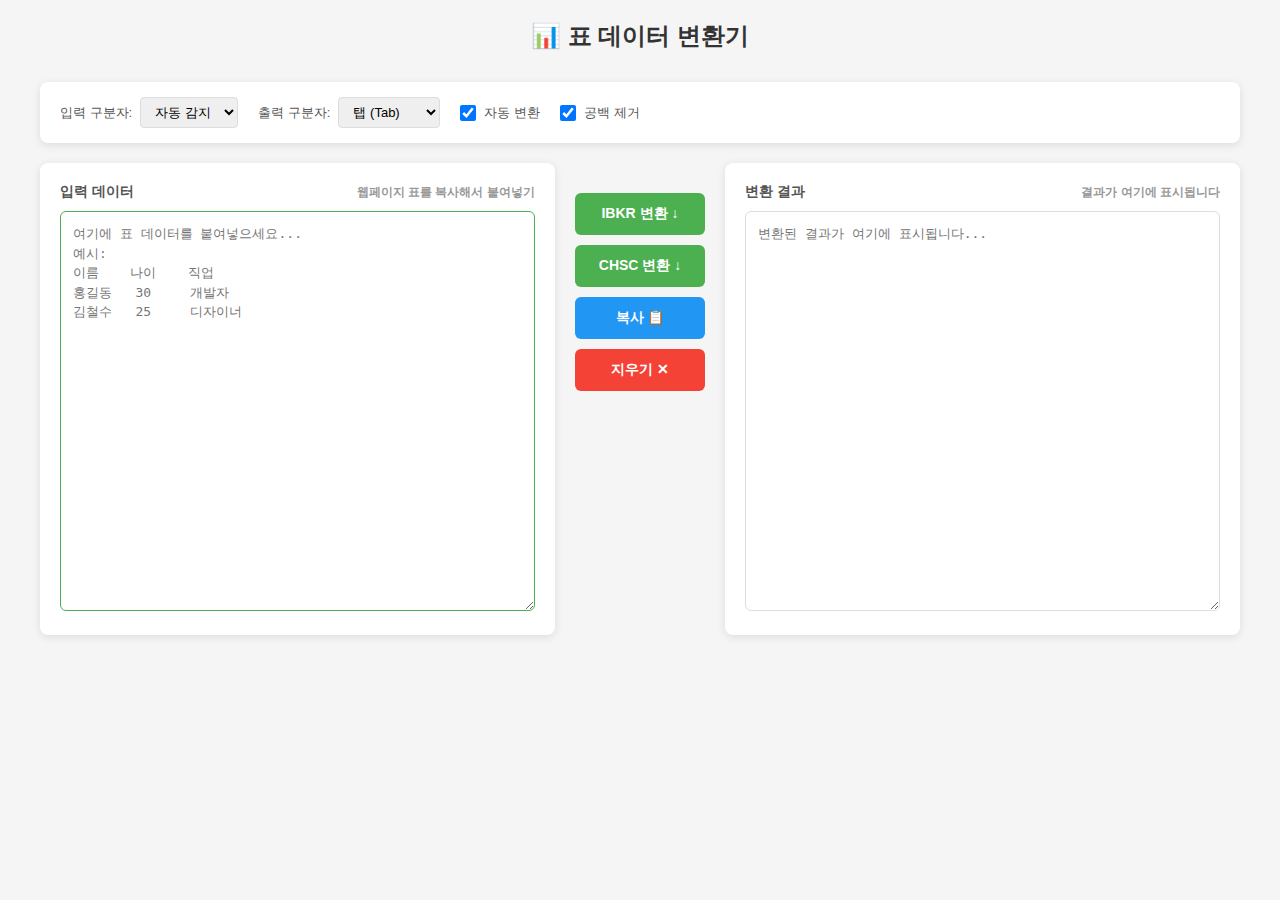
<file: app/helper/index.html>
<!DOCTYPE html>
<html lang="ko">
<head>
    <meta charset="UTF-8">
    <meta name="viewport" content="width=device-width, initial-scale=1.0">
    <title>표 데이터 변환기</title>
    <style>
        * {
            margin: 0;
            padding: 0;
            box-sizing: border-box;
        }

        body {
            font-family: -apple-system, BlinkMacSystemFont, 'Segoe UI', Roboto, sans-serif;
            background: #f5f5f5;
            padding: 20px;
            min-height: 100vh;
        }

        .container {
            max-width: 1200px;
            margin: 0 auto;
        }

        h1 {
            text-align: center;
            color: #333;
            margin-bottom: 30px;
            font-size: 24px;
        }

        .converter-box {
            display: grid;
            grid-template-columns: 1fr auto 1fr;
            gap: 20px;
            align-items: start;
        }

        .input-section, .output-section {
            background: white;
            border-radius: 8px;
            padding: 20px;
            box-shadow: 0 2px 8px rgba(0,0,0,0.1);
        }

        .section-title {
            font-size: 14px;
            font-weight: 600;
            color: #555;
            margin-bottom: 10px;
            display: flex;
            justify-content: space-between;
            align-items: center;
        }

        textarea {
            width: 100%;
            min-height: 400px;
            padding: 12px;
            border: 1px solid #ddd;
            border-radius: 6px;
            font-family: 'Consolas', 'Monaco', monospace;
            font-size: 13px;
            line-height: 1.5;
            resize: vertical;
            transition: border-color 0.2s;
        }

        textarea:focus {
            outline: none;
            border-color: #4CAF50;
        }

        .button-section {
            display: flex;
            flex-direction: column;
            gap: 10px;
            padding-top: 30px;
        }

        button {
            padding: 12px 24px;
            border: none;
            border-radius: 6px;
            font-size: 14px;
            font-weight: 600;
            cursor: pointer;
            transition: all 0.2s;
            white-space: nowrap;
        }

        .btn-convert {
            background: #4CAF50;
            color: white;
        }

        .btn-convert:hover {
            background: #45a049;
            transform: translateY(-1px);
            box-shadow: 0 4px 12px rgba(76,175,80,0.3);
        }

        .btn-copy {
            background: #2196F3;
            color: white;
        }

        .btn-copy:hover {
            background: #1976D2;
            transform: translateY(-1px);
            box-shadow: 0 4px 12px rgba(33,150,243,0.3);
        }

        .btn-clear {
            background: #f44336;
            color: white;
        }

        .btn-clear:hover {
            background: #d32f2f;
        }

        .status {
            text-align: center;
            padding: 8px;
            font-size: 12px;
            color: #666;
            min-height: 30px;
        }

        .status.success {
            color: #4CAF50;
            font-weight: 600;
        }

        .status.error {
            color: #f44336;
        }

        .options {
            background: white;
            border-radius: 8px;
            padding: 15px 20px;
            margin-bottom: 20px;
            box-shadow: 0 2px 8px rgba(0,0,0,0.1);
        }

        .option-row {
            display: flex;
            gap: 20px;
            align-items: center;
            flex-wrap: wrap;
        }

        .option-item {
            display: flex;
            align-items: center;
            gap: 8px;
        }

        .option-item label {
            font-size: 13px;
            color: #555;
        }

        .option-item input[type="text"],
        .option-item select {
            padding: 6px 10px;
            border: 1px solid #ddd;
            border-radius: 4px;
            font-size: 13px;
        }

        .option-item input[type="checkbox"] {
            width: 16px;
            height: 16px;
            cursor: pointer;
        }

        @media (max-width: 900px) {
            .converter-box {
                grid-template-columns: 1fr;
            }

            .button-section {
                flex-direction: row;
                justify-content: center;
                padding-top: 0;
            }

            textarea {
                min-height: 200px;
            }
        }
    </style>
</head>
<body>
    <div class="container">
        <h1>📊 표 데이터 변환기</h1>

        <div class="options">
            <div class="option-row">
                <div class="option-item">
                    <label>입력 구분자:</label>
                    <select id="inputDelimiter">
                        <option value="auto">자동 감지</option>
                        <option value="\t">탭 (Tab)</option>
                        <option value=",">쉼표 (,)</option>
                        <option value=" ">공백</option>
                        <option value="|">파이프 (|)</option>
                    </select>
                </div>
                <div class="option-item">
                    <label>출력 구분자:</label>
                    <select id="outputDelimiter">
                        <option value="\t">탭 (Tab)</option>
                        <option value=",">쉼표 (,)</option>
                        <option value="|">파이프 (|)</option>
                        <option value="  ">두 칸 공백</option>
                        <option value="custom">직접 입력</option>
                    </select>
                    <input type="text" id="customDelimiter" placeholder="구분자 입력" style="display:none; width:80px;">
                </div>
                <div class="option-item">
                    <input type="checkbox" id="autoConvert" checked>
                    <label for="autoConvert">자동 변환</label>
                </div>
                <div class="option-item">
                    <input type="checkbox" id="trimSpaces" checked>
                    <label for="trimSpaces">공백 제거</label>
                </div>
            </div>
        </div>

        <div class="converter-box">
            <div class="input-section">
                <div class="section-title">
                    <span>입력 데이터</span>
                    <span style="font-size:12px; color:#999;">웹페이지 표를 복사해서 붙여넣기</span>
                </div>
                <textarea id="inputText" placeholder="여기에 표 데이터를 붙여넣으세요...
예시:
이름    나이    직업
홍길동   30     개발자
김철수   25     디자이너"></textarea>
            </div>

            <div class="button-section">
                <button class="btn-convert" onclick="convert('IBKR')">IBKR 변환 ↓</button>
                <button class="btn-convert" onclick="convert('CHSC')">CHSC 변환 ↓</button>
                <button class="btn-copy" onclick="copyOutput()">복사 📋</button>
                <button class="btn-clear" onclick="clearAll()">지우기 ✕</button>
                <div class="status" id="status"></div>
            </div>

            <div class="output-section">
                <div class="section-title">
                    <span>변환 결과</span>
                    <span style="font-size:12px; color:#999;">결과가 여기에 표시됩니다</span>
                </div>
                <textarea id="outputText" readonly placeholder="변환된 결과가 여기에 표시됩니다..."></textarea>
            </div>
        </div>
    </div>

    <script src="script.js"></script>
</body>
</html>
</file>
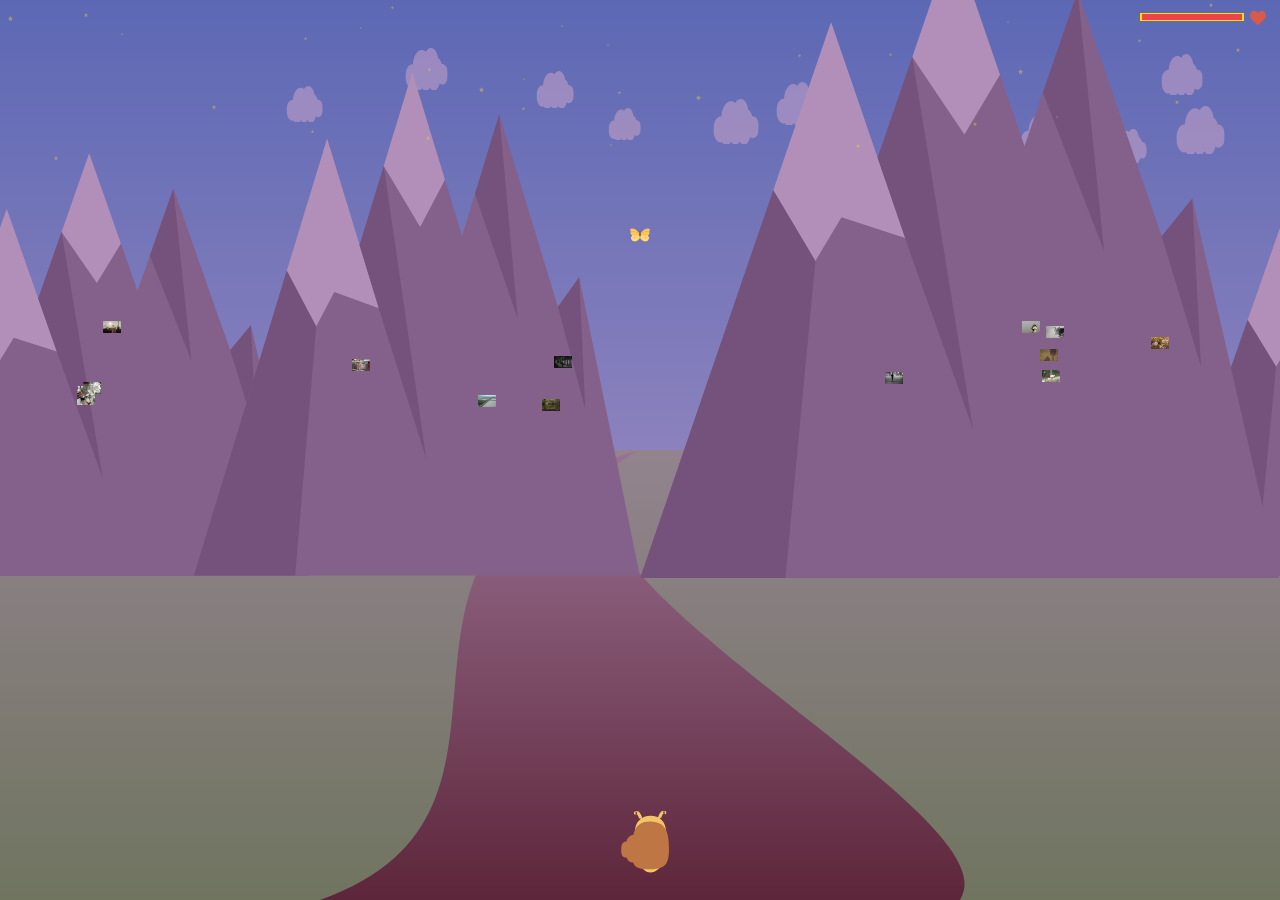
<file: app/JS-asmrcanvas/index.html>
<!doctype html>
<html class="no-js" lang="">

<head>
  <meta charset="utf-8">
  <meta http-equiv="x-ua-compatible" content="ie=edge">
  <title></title>
  <meta name="description" content="">
  <meta name="viewport" content="width=device-width, initial-scale=1, maximum-scale=3.0, minimum-scale=0.86">
</head>

<body style="margin:0 auto; padding : 0; position : fixed">
  <!--[if lte IE 9]>
    <p class=" browserupgrade">You are using an <strong>outdated</strong> browser. Please <a
    href="https://browsehappy.com/">upgrade your browser</a> to improve your experience and security.</p>
  <![endif]-->
  <canvas id="main_canvas" style="height:100vh; width:100vw; position:fixed;margin:0 auto;padding:0;"></canvas>
  <div style="padding : 20px; background-color: #2a1844; display: none;"></div>
</body>
<script src="https://fastcdn.org/Underscore.js/1.8.3/underscore-min.js"></script>
<script src="data/main.js"></script>

</html>
</file>
